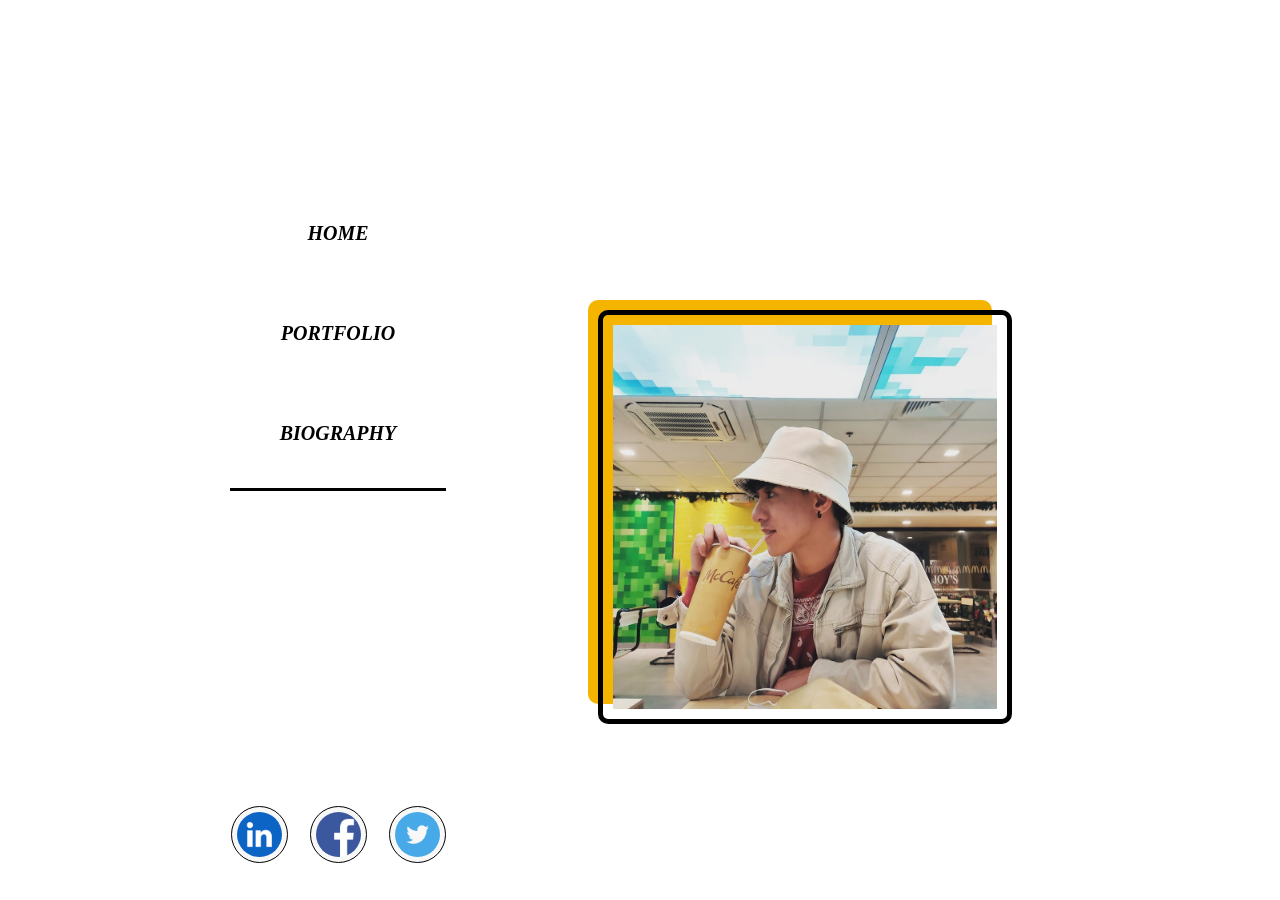
<file: index.html>
<!DOCTYPE html>
<html lang="en">
<head>
    <meta charset="UTF-8">
    <link rel="stylesheet" href="style.css">
    <meta name="viewport" content="width=device-width, initial-scale=1.0">
    <title>Document</title>
</head>
<body>

<div class = "container">
    <div class="text">
        <h1>
            <a href="https://example.com" target="_blank" style="text-decoration: none; color: inherit;">
                HOME</a><br>
            <a href="https://example.com" target="_blank" style="text-decoration: none; color: inherit;">
                PORTFOLIO</a><br>
            <a href="https://example.com" target="_blank" style="text-decoration: none; color: inherit;">
                BIOGRAPHY</a><br>
        </h1>
        <div class = "social-icons">
            <a href="#" class="icon">
                <img src="images/linkedin.png" alt="LinkedIn" class="icon-img">
            </a>
            <a href="#" class="icon">
                <img src="images/fb.png" alt="Facebook" class="icon-img">
            </a>
            <a href="#" class="icon">
                <img src="images/twitter.png" alt="twitter" class="icon-img">
            </a>
        </div>
    </div>
        <div class = "overlap-container">
            <div class="accent-box"></div>
            <img src="images/vinny.png" alt="Me, myself, and I" class="src">
        </div>
</div>

</body>
</html>
</file>
<file: style.css>
body{
    font-family: Papyrus;

}

.circle {
    border-radius: 1000%;
    width: 40px;
    height: 40px; 
    background: green;
}

.container {
    display: flex;
    align-items: center;
    align-items: center;
    gap: 20px;
    margin-top: 100px;
}

.src{

    border-radius: 50px;
    padding: 10px;
    width: 384px;
    height: 384px;
    object-fit: cover;
    display: block;
    margin: auto;
    transform: translate(-300px);
    border-radius: 10px;
    border: 5px solid #000;
    position: absolute;
    top: 10px;
    left: 10px;
    z-index: 2;

}

.accent-box {
    transform: translate(-300px);
    width: 384px;
    height: 384px;
    background: #f4b400;
    border-radius: 10px;
    margin: auto;
    display: block;
    object-fit: cover;
    padding: 10px;
    position: absolute;
    top: 0;
    left: 0;
    z-index: 1;

}

.overlap-container {
    position: relative;
    width: 384px;
    height: 384px;
}

.text {
    flex: 1; 
    padding: 20px;
    font-weight: bold;
    font-style: italic;
    color: #000000;
    text-decoration: overline;
    text-align:center;
    flex-direction: column;
    line-height: 5.0;
    transform: translate(-100px);
    font-size: 10px;
    margin-top: 50px;

}

h1 {
    display: inline-block;
    border-bottom: 3px solid black;
    padding-bottom: 5px;
    padding-left: 50px;
    padding-right: 50px;
}

.social-icons {
    display: flex;
    gap: 20px;
    justify-content: center;
    margin-top: 300px;
}

.icon {
    display: flex;
    justify-content: center;
    align-items: center;
    width: 55px;
    height: 55px;
    background: rgb(248, 248, 248);
    color: white;
    border-radius: 50%;
    border: 2px solid white;
    text-decoration: none;
    transition: all 0.3s ease;
    position: relative;
}

.icon-img {
    width: 45px; 
    height: 45px;
    object-fit: contain;
    border-radius: 50%;
}

.icon::before {
    content: "";
    position: absolute;
    width: 55px;
    height: 55px;
    border: 1px solid rgb(0, 0, 0);
    border-radius: 50%;
}
</file>
